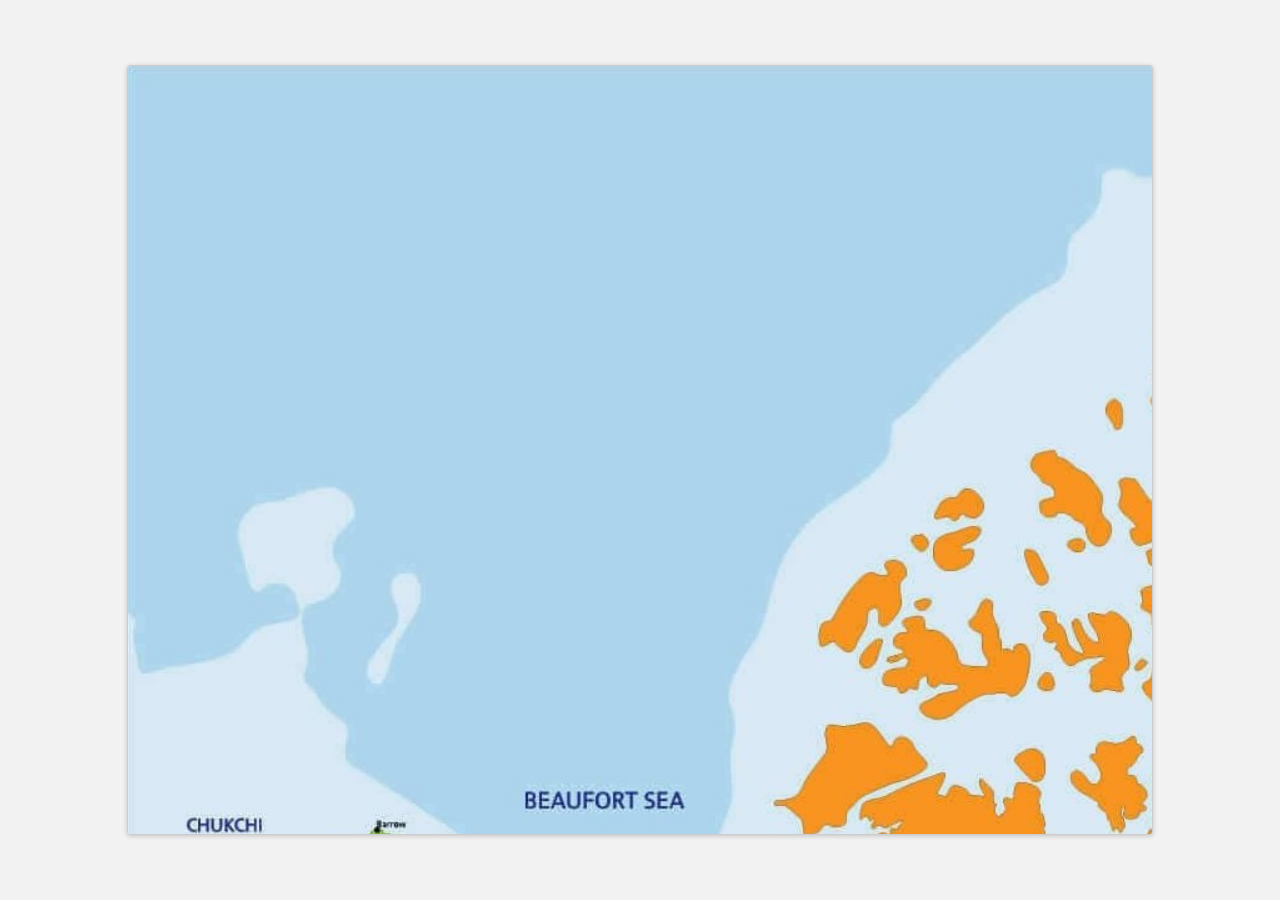
<file: index.html>
<!DOCTYPE html>
<html lang="en">
<head>
    <meta charset="utf-8">
    <title>Inertial Pan</title>
    <meta name="viewport" content="width=device-width, initial-scale=1.0" />
    <link rel="stylesheet" href="style.css">
</head>
<body>

<div id="container">
    <img src="images/world-political.jpg" />
</div>

<script>
    
    let panTarget = document.querySelector("#container");
    
    let pan = {
        active : false,
        startTargetScrollX : null,
        startTargetScrollY : null,
        startX : null,
        startY : null,
        endX : null,
        endY : null,
        startTime : null,
        endTime : null,
        directionX : null,
        directionY : null,
        distanceX : null,
        distanceY : null,
    }
    
    let fps  = 60;
    let mspf = 1000 / fps; // 16.66
    
    let autoPan = {
        multipliers : {
            friction : 0.95,
        },
        minSpeed : 0.25, // px
        speedX   : 20,   // px per frame
        speedY   : 20,   // px per frame
    };
    
    panTarget.addEventListener("mousedown", (e) => {
        if (!pan.active) {
            pan.active = true;
            pan.startTargetScrollX = panTarget.scrollLeft;
            pan.startTargetScrollY = panTarget.scrollTop;
            pan.startX = e.clientX;
            pan.startY = e.clientY;
            pan.startTime = performance.now();
            autoPan.speedX  = 0;
            autoPan.speedY  = 0;
            panTarget.classList.add("panning");
        }
    });
    
    window.addEventListener("mousemove", (e) => {
        if (pan.active) {
            pan.directionX = e.clientX < pan.startX ? 1 : -1;
            pan.directionY = e.clientY < pan.startY ? 1 : -1;
            pan.distanceX  = Math.abs(e.clientX - pan.startX);
            pan.distanceY  = Math.abs(e.clientY - pan.startY);
            let scrollLeft = pan.startTargetScrollX + (pan.distanceX * pan.directionX);
            let scrollTop  = pan.startTargetScrollY + (pan.distanceY * pan.directionY);
            panTarget.scrollTo(scrollLeft, scrollTop);
        }
    });
    
    panTarget.addEventListener("mouseup", (e) => {
        if (pan.active) {
            pan.active     = false;
            pan.endX       = e.clientX;
            pan.endY       = e.clientY;
            pan.endTime    = performance.now();
            pan.directionX = e.clientX < pan.startX ? 1 : -1;
            pan.directionY = e.clientY < pan.startY ? 1 : -1;
            pan.distanceX  = Math.abs(pan.endX - pan.startX);
            pan.distanceY  = Math.abs(pan.endY - pan.startY);
            pan.duration   = pan.endTime - pan.startTime;
            pan.speedX     = (pan.distanceX / pan.duration) * mspf;
            pan.speedY     = (pan.distanceY / pan.duration) * mspf;
            autoPan.speedX = pan.speedX;
            autoPan.speedY = pan.speedY;
            applyFriction();
            panTarget.classList.remove("panning");
        }
    });
    
    window.addEventListener("mouseup", (e) => {
        if (e.target != panTarget) {
            if (pan.active) {
                pan.active = false;
                panTarget.classList.remove("panning");
            }
        }
    });
    
    function applyFriction() {
        if (!pan.active) {
            let displacementX = autoPan.speedX * pan.directionX;
            let displacementY = autoPan.speedY * pan.directionY;
            if (Math.abs(autoPan.speedX) < autoPan.minSpeed) {
                displacementX = 0;
            }
            if (Math.abs(autoPan.speedY) < autoPan.minSpeed) {
                displacementY = 0;
            }
            if (displacementX != 0 || displacementY != 0) {
                panTarget.scrollBy(displacementX, displacementY);
                autoPan.speedX *= autoPan.multipliers.friction;
                autoPan.speedY *= autoPan.multipliers.friction;
                requestAnimationFrame(applyFriction);
            }
        }
    }
    
</script>

</body>
</html>
</file>
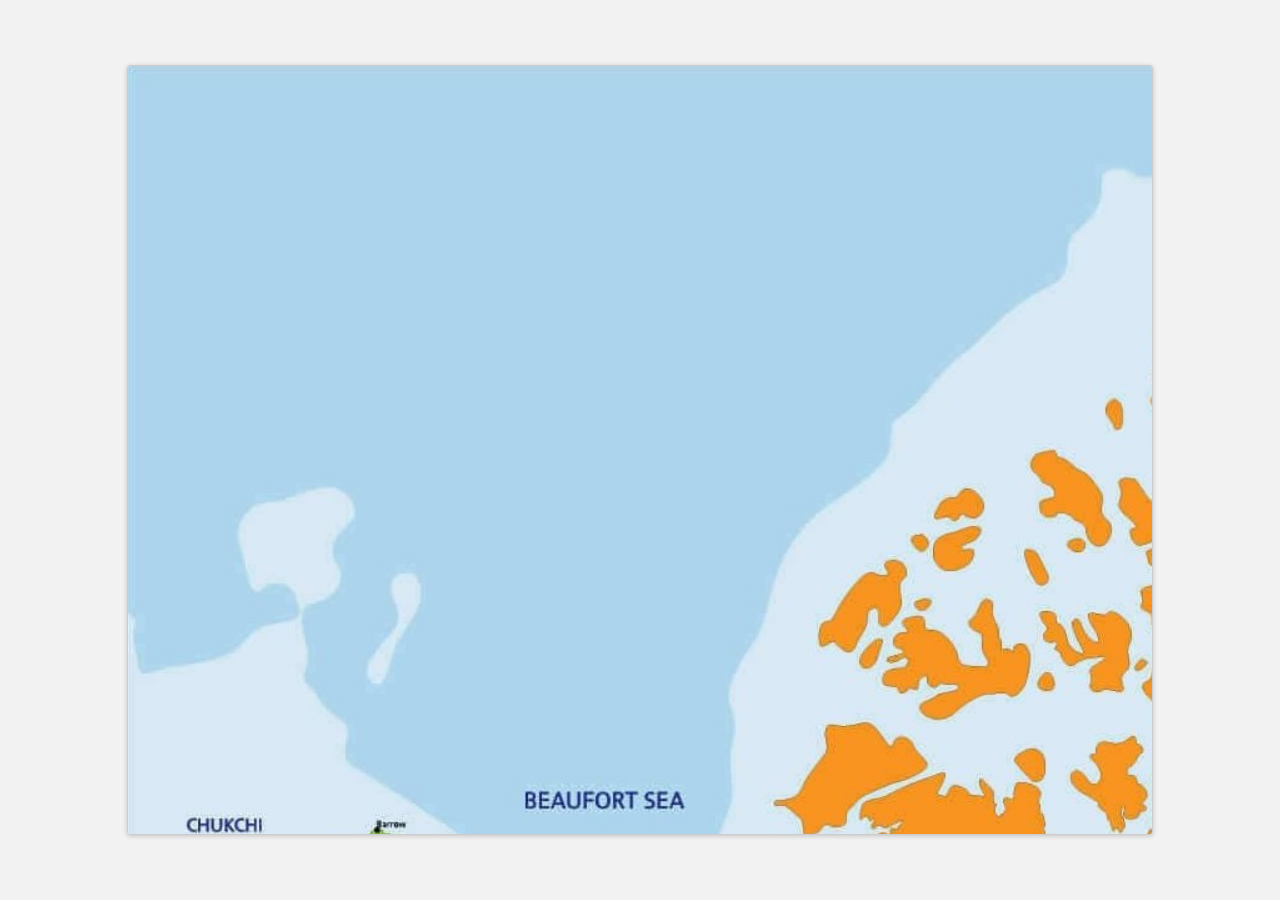
<file: solutions/01_simple-pan.html>
<!DOCTYPE html>
<html lang="en">
<head>
    <meta charset="utf-8">
    <title>Inertial Pan</title>
    <meta name="viewport" content="width=device-width, initial-scale=1.0" />
    <link rel="stylesheet" href="../style.css">
</head>
<body>

<div id="container">
    <img src="../images/world-political.jpg" />
</div>

<script>
    
    let panTarget = document.querySelector("#container");
    
    const panDistanceMultiplier = 1.25;
    
    let isPanning = false;
    let panStartTargetScrollX = null;
    let panStartTargetScrollY = null;
    let panStartX = null;
    let panStartY = null;
    
    panTarget.addEventListener("mousedown", (e) => {
        isPanning = true;
        panStartTargetScrollX = panTarget.scrollLeft;
        panStartTargetScrollY = panTarget.scrollTop;
        panStartX = e.clientX;
        panStartY = e.clientY;
        panTarget.classList.add("panning");
    });
    
    panTarget.addEventListener("mousemove", (e) => {
        if (isPanning) {
            let panDirectionX = e.clientX < panStartX ? 1 : -1;
            let panDirectionY = e.clientY < panStartY ? 1 : -1;
            let panDistanceX  = Math.abs(e.clientX - panStartX) * panDistanceMultiplier;
            let panDistanceY  = Math.abs(e.clientY - panStartY) * panDistanceMultiplier;
            let scrollLeft    = panStartTargetScrollX + (panDistanceX * panDirectionX);
            let scrollTop     = panStartTargetScrollY + (panDistanceY * panDirectionY);
            panTarget.scrollTo(scrollLeft, scrollTop);
        }
    });
    
    panTarget.addEventListener("mouseup", (e) => {
        if (isPanning) {
            isPanning = false;
            panTarget.classList.remove("panning");
        }
    });
    
    window.addEventListener("mouseup", (e) => {
        if (e.target != panTarget) {
            if (isPanning) {
                isPanning = false;
                panTarget.classList.remove("panning");
            }
        }
    });
    
</script>

</body>
</html>
</file>
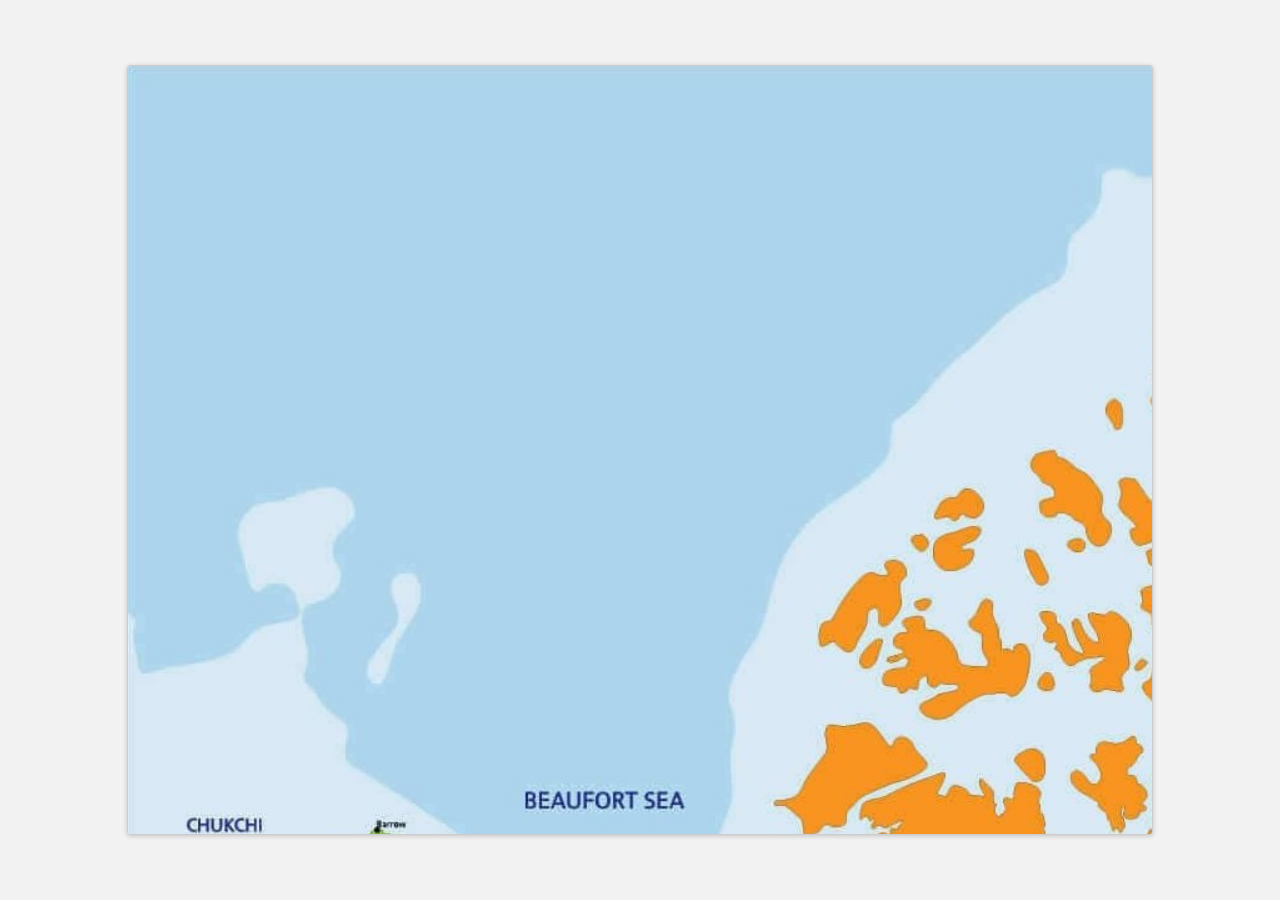
<file: solutions/02_simple-inertia.html>
<!DOCTYPE html>
<html lang="en">
<head>
    <meta charset="utf-8">
    <title>Inertial Pan</title>
    <meta name="viewport" content="width=device-width, initial-scale=1.0" />
    <link rel="stylesheet" href="../style.css">
</head>
<body>

<div id="container">
    <img src="../images/world-political.jpg" />
</div>

<script>
    
    let panTarget = document.querySelector("#container");
    
    let pan = {
        active : false,
        startTargetScrollX : null,
        startTargetScrollY : null,
        startX : null,
        startY : null,
        endX : null,
        endY : null,
        startTime : null,
        endTime : null,
        directionX : null,
        directionY : null,
        distanceX : null,
        distanceY : null,
    }
    
    let fps  = 60;
    let mspf = 1000 / fps; // 16.66
    
    let autoPan = {
        multipliers : {
            friction : 0.95,
        },
        minSpeed : 0.25, // px
        speedX   : 20,   // px per frame
        speedY   : 20,   // px per frame
    };
    
    panTarget.addEventListener("mousedown", (e) => {
        if (!pan.active) {
            pan.active = true;
            pan.startTargetScrollX = panTarget.scrollLeft;
            pan.startTargetScrollY = panTarget.scrollTop;
            pan.startX = e.clientX;
            pan.startY = e.clientY;
            pan.startTime = performance.now();
            autoPan.speedX  = 0;
            autoPan.speedY  = 0;
            panTarget.classList.add("panning");
        }
    });
    
    panTarget.addEventListener("mousemove", (e) => {
        if (pan.active) {
            pan.directionX = e.clientX < pan.startX ? 1 : -1;
            pan.directionY = e.clientY < pan.startY ? 1 : -1;
            pan.distanceX  = Math.abs(e.clientX - pan.startX);
            pan.distanceY  = Math.abs(e.clientY - pan.startY);
            let scrollLeft = pan.startTargetScrollX + (pan.distanceX * pan.directionX);
            let scrollTop  = pan.startTargetScrollY + (pan.distanceY * pan.directionY);
            panTarget.scrollTo(scrollLeft, scrollTop);
        }
    });
    
    panTarget.addEventListener("mouseup", (e) => {
        if (pan.active) {
            pan.active     = false;
            pan.endX       = e.clientX;
            pan.endY       = e.clientY;
            pan.endTime    = performance.now();
            pan.directionX = e.clientX < pan.startX ? 1 : -1;
            pan.directionY = e.clientY < pan.startY ? 1 : -1;
            pan.distanceX  = Math.abs(pan.endX - pan.startX);
            pan.distanceY  = Math.abs(pan.endY - pan.startY);
            pan.duration   = pan.endTime - pan.startTime;
            pan.speedX     = (pan.distanceX / pan.duration) * mspf;
            pan.speedY     = (pan.distanceY / pan.duration) * mspf;
            autoPan.speedX = pan.speedX;
            autoPan.speedY = pan.speedY;
            applyFriction();
            panTarget.classList.remove("panning");
        }
    });
    
    window.addEventListener("mouseup", (e) => {
        if (e.target != panTarget) {
            if (pan.active) {
                pan.active = false;
                panTarget.classList.remove("panning");
            }
        }
    });
    
    function applyFriction() {
        if (!pan.active) {
            let displacementX = autoPan.speedX * pan.directionX;
            let displacementY = autoPan.speedY * pan.directionY;
            if (Math.abs(autoPan.speedX) < autoPan.minSpeed) {
                displacementX = 0;
            }
            if (Math.abs(autoPan.speedY) < autoPan.minSpeed) {
                displacementY = 0;
            }
            if (displacementX != 0 || displacementY != 0) {
                panTarget.scrollBy(displacementX, displacementY);
                autoPan.speedX *= autoPan.multipliers.friction;
                autoPan.speedY *= autoPan.multipliers.friction;
                requestAnimationFrame(applyFriction);
            }
        }
    }
    
</script>

</body>
</html>
</file>
<file: style.css>
html, body {
    width: 100%;
    height: 100%;
}
body {
    margin: 0;
    background-color: hsl(0, 0%, 95%);
    display: flex;
    justify-content: center;
    align-items: center;
}
#container {
    width: 1024px;
    height: 768px;
    overflow: auto;
    border: 1px solid hsla(0, 0%, 80%);
    box-shadow: 0 1px 5px hsl(0, 0%, 0%, 0.2);
    background-color: white;
    border-radius: 3px;
    cursor: grab;
    user-select: none;
}
#container img {
    display: block;
    transform-origin: top left;
    scale: 1.25;
    user-select: none;
    pointer-events: none;
}
#container * {
    cursor: inherit;
}
#container.panning {
    cursor: grabbing;
}
</file>
